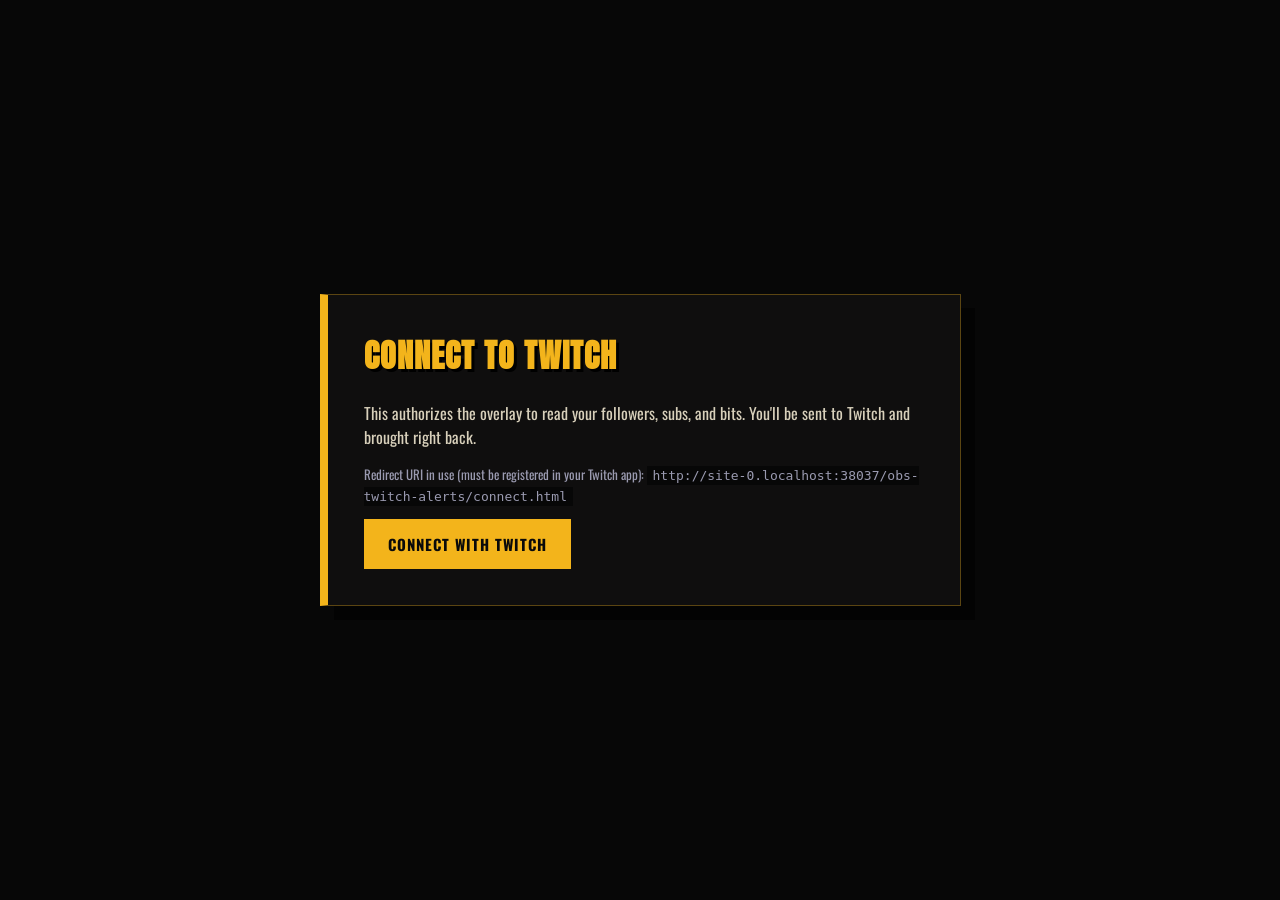
<file: obs-twitch-alerts/connect.html>
<!DOCTYPE html>
<html lang="en">
<head>
  <meta charset="UTF-8" />
  <meta name="viewport" content="width=device-width, initial-scale=1.0" />
  <title>Connect to Twitch</title>
  <link rel="preconnect" href="https://fonts.googleapis.com" />
  <link href="https://fonts.googleapis.com/css2?family=Anton&family=Oswald:wght@500;700&display=swap" rel="stylesheet" />
  <style>
    body { font-family:"Oswald","Segoe UI",system-ui,sans-serif; background:#070707; color:#f3ead3;
           display:flex; min-height:100vh; align-items:center; justify-content:center; margin:0; }
    .box { max-width:560px; padding:36px; background:#0f0e0e; border:1px solid #f3b41b55;
           border-left:8px solid #f3b41b; box-shadow:14px 14px 0 #0008; }
    h1 { font-family:"Anton",sans-serif; color:#f3b41b; margin-top:0; text-transform:uppercase;
         letter-spacing:1px; text-shadow:3px 3px 0 #000; }
    p { line-height:1.5; color:#d8d0bb; }
    button { background:#f3b41b; color:#0a0a0a; border:0; padding:14px 24px; font-size:15px;
             font-family:"Oswald",sans-serif; font-weight:700; letter-spacing:1px;
             text-transform:uppercase; cursor:pointer; }
    button:hover { background:#fff; }
    code { background:#0008; padding:2px 6px; }
    .ok { color:#14a0a0; font-weight:700; }
    .err { color:#c1272d; }
    .token { word-break:break-all; background:#0008; padding:12px;
             font-family:monospace; font-size:13px; margin-top:10px; }
  </style>
</head>
<body>
  <div class="box">
    <h1>Connect to Twitch</h1>
    <div id="content">Loading…</div>
  </div>

  <script src="js/config.js"></script>
  <script>
    const cfg = window.ALERT_CONFIG.twitch;
    const SCOPES = [
      "moderator:read:followers",
      "channel:read:subscriptions",
      "bits:read",
    ].join(" ");

    const content = document.getElementById("content");
    // redirect_uri must EXACTLY match what you registered in your Twitch app.
    const redirectUri = window.location.origin + window.location.pathname;

    function authorize() {
      const url = "https://id.twitch.tv/oauth2/authorize"
        + "?client_id=" + encodeURIComponent(cfg.clientId)
        + "&redirect_uri=" + encodeURIComponent(redirectUri)
        + "&response_type=token"
        + "&scope=" + encodeURIComponent(SCOPES);
      window.location = url;
    }

    function render() {
      // After Twitch redirects back, the token is in the URL fragment (#access_token=…)
      const hash = new URLSearchParams(window.location.hash.slice(1));
      const token = hash.get("access_token");

      if (token) {
        localStorage.setItem("twitch_token", token);
        content.innerHTML = `
          <p class="ok">✓ Connected! Your token has been saved in this browser.</p>
          <p>You can close this tab. Your <code>index.html</code> overlay will now
             receive live events. If you use this overlay in OBS, run this
             <b>connect.html</b> once inside OBS too (right-click the source →
             <b>Interact</b>), so OBS stores its own copy of the token.</p>
          <div class="token">${token.slice(0, 8)}…(hidden)</div>
        `;
        // clean the token out of the address bar
        history.replaceState(null, "", redirectUri);
        return;
      }

      if (!cfg.clientId || cfg.clientId.includes("PASTE_")) {
        content.innerHTML = `<p class="err">⚠ Set your <code>clientId</code> in
          <code>js/config.js</code> first, then reload this page.</p>`;
        return;
      }

      content.innerHTML = `
        <p>This authorizes the overlay to read your followers, subs, and bits.
           You'll be sent to Twitch and brought right back.</p>
        <p style="font-size:13px;color:#9a9ab0">Redirect URI in use (must be registered
           in your Twitch app): <code>${redirectUri}</code></p>
        <button id="go">Connect with Twitch</button>
      `;
      document.getElementById("go").onclick = authorize;
    }

    render();
  </script>
</body>
</html>
</file>
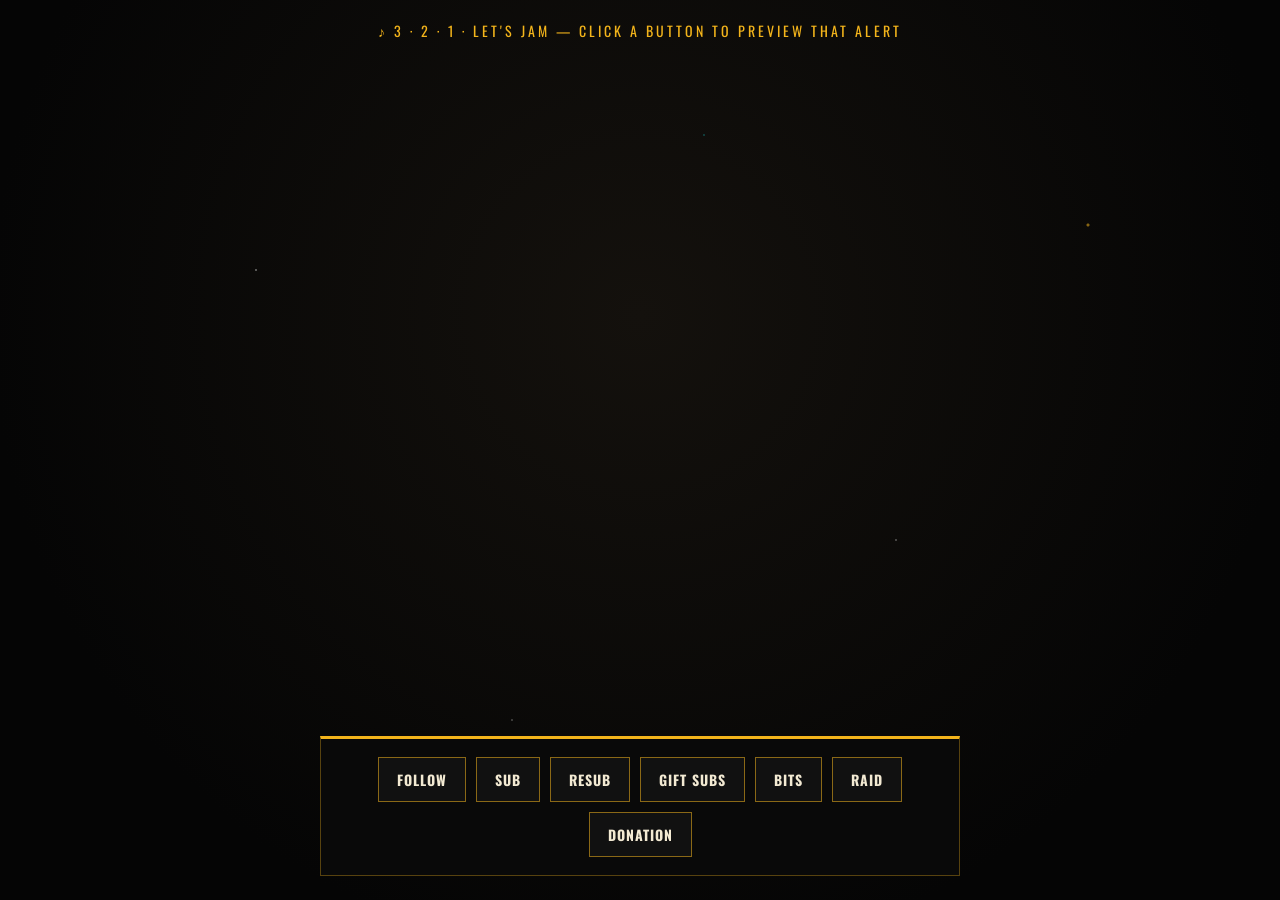
<file: obs-twitch-alerts/test.html>
<!DOCTYPE html>
<html lang="en">
<head>
  <meta charset="UTF-8" />
  <meta name="viewport" content="width=device-width, initial-scale=1.0" />
  <title>Alert Test Panel — Cowboy Bebop</title>
  <link rel="preconnect" href="https://fonts.googleapis.com" />
  <link rel="preconnect" href="https://fonts.gstatic.com" crossorigin />
  <link href="https://fonts.googleapis.com/css2?family=Anton&family=Oswald:wght@500;700&display=swap" rel="stylesheet" />
  <link rel="stylesheet" href="css/style.css" />
  <style>
    /* The test page shows a dark starfield + control buttons so you can
       preview alerts WITHOUT going live. The real overlay (index.html)
       stays transparent. */
    body {
      background:
        radial-gradient(1px 1px at 20% 30%, #fff8 50%, transparent),
        radial-gradient(1px 1px at 70% 60%, #fff6 50%, transparent),
        radial-gradient(1px 1px at 40% 80%, #fff5 50%, transparent),
        radial-gradient(2px 2px at 85% 25%, #f3b41b88 50%, transparent),
        radial-gradient(1px 1px at 55% 15%, #14a0a088 50%, transparent),
        radial-gradient(circle at 50% 35%, #14110d, #050505 75%);
    }
    .panel {
      position: fixed; bottom: 24px; left: 50%; transform: translateX(-50%);
      display: flex; flex-wrap: wrap; gap: 10px; justify-content: center;
      background: rgba(10,10,10,.92); padding: 18px 22px;
      border: 1px solid #f3b41b55; border-top: 3px solid #f3b41b; max-width: 92vw;
    }
    .panel button {
      background:#111; color:#f3ead3; border:1px solid #f3b41b88;
      padding:11px 18px; font-family:"Oswald",sans-serif; letter-spacing:1px;
      text-transform:uppercase; font-weight:700; cursor:pointer; font-size:14px;
    }
    .panel button:hover { background:#f3b41b; color:#0a0a0a; }
    .hint { position: fixed; top: 20px; left: 0; right: 0; text-align:center;
            color:#f3b41b; font-family:"Oswald",sans-serif; letter-spacing:3px;
            text-transform:uppercase; font-size:14px; }
  </style>
</head>
<body class="hide-status">
  <div class="hint">♪ 3 · 2 · 1 · Let's Jam — click a button to preview that alert</div>
  <div id="alert-root"></div>

  <div class="panel">
    <button data-fire="follow">Follow</button>
    <button data-fire="sub">Sub</button>
    <button data-fire="resub">Resub</button>
    <button data-fire="giftSub">Gift Subs</button>
    <button data-fire="cheer">Bits</button>
    <button data-fire="raid">Raid</button>
    <button data-fire="donation">Donation</button>
  </div>

  <script src="js/config.js"></script>
  <script src="js/alerts.js"></script>
  <script>
    // sample data for each alert type
    const samples = {
      follow:   { name: "CoolViewer42" },
      sub:      { name: "GamerGirl_99" },
      resub:    { name: "LoyalFan",    amount: 6 },
      giftSub:  { name: "GenerousGus", amount: 5 },
      cheer:    { name: "BitLord",     amount: 500 },
      raid:     { name: "BigStreamer", amount: 128 },
      donation: { name: "KindStranger",amount: "$10.00" },
    };
    document.querySelectorAll("[data-fire]").forEach(btn => {
      btn.onclick = () => window.Alerts.fire(btn.dataset.fire, samples[btn.dataset.fire]);
    });
  </script>
</body>
</html>
</file>
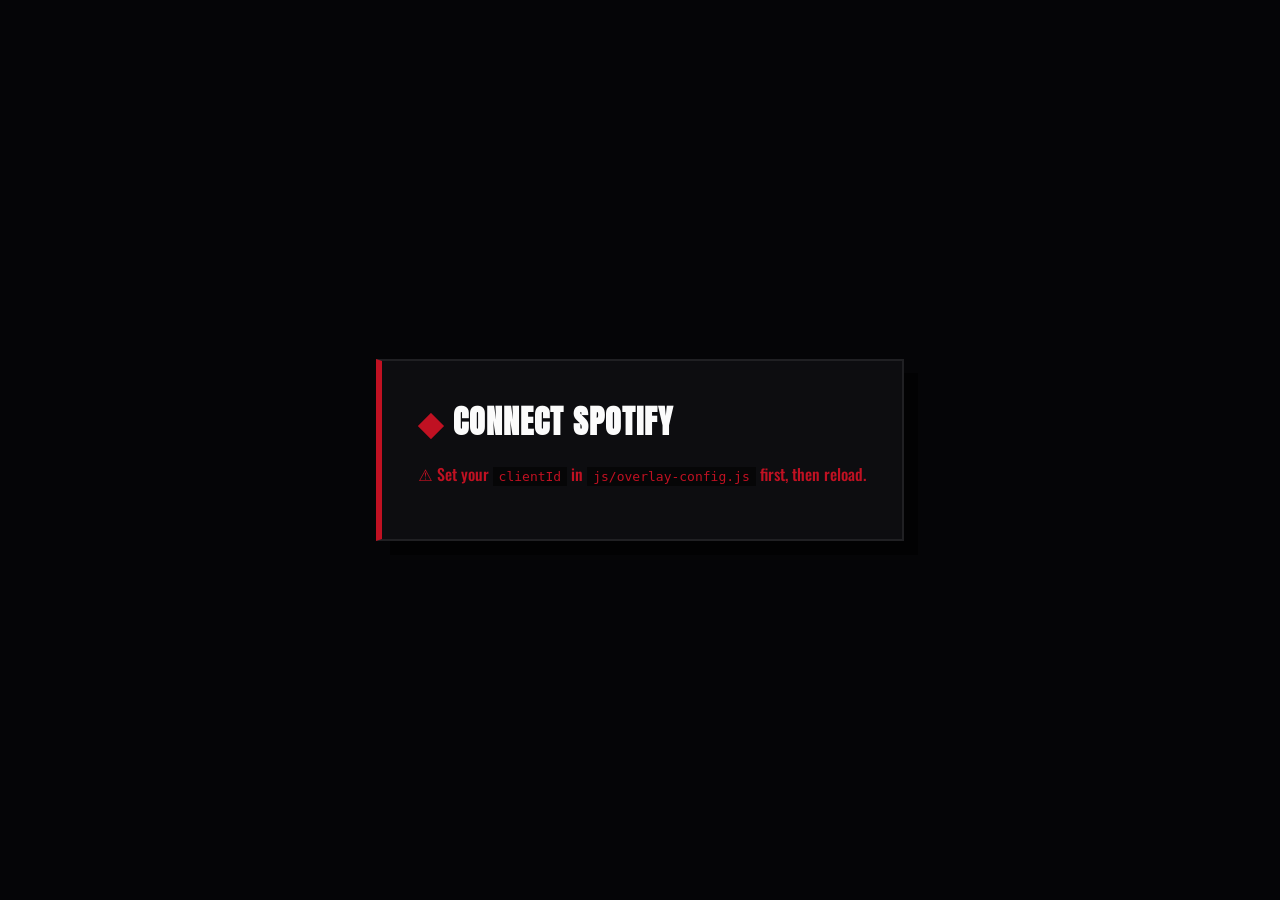
<file: stream-overlay/spotify-connect.html>
<!DOCTYPE html>
<html lang="en">
<head>
  <meta charset="UTF-8" />
  <meta name="viewport" content="width=device-width, initial-scale=1.0" />
  <title>Connect Spotify — NC Overlay</title>
  <link rel="preconnect" href="https://fonts.googleapis.com" />
  <style>
    @font-face { font-family:"Anton"; src:url("fonts/anton.woff2") format("woff2"); }
    @font-face { font-family:"Oswald"; font-weight:500 700; src:url("fonts/oswald.woff2") format("woff2"); }
    body { font-family:"Oswald",system-ui,sans-serif; background:#050507; color:#fbfbfb;
           display:flex; min-height:100vh; align-items:center; justify-content:center; margin:0; }
    .box { max-width:560px; padding:36px; background:#0d0d10; border:2px solid #ffffff14;
           border-left:6px solid #c01122; box-shadow:14px 14px 0 #0008; }
    h1 { font-family:"Anton",sans-serif; margin:0 0 6px; letter-spacing:1px; text-transform:uppercase; }
    .diamond { color:#c01122; }
    p { line-height:1.5; color:#c8c8d0; }
    button { background:#c01122; color:#fff; border:0; padding:14px 24px; font-size:15px;
             font-family:"Oswald",sans-serif; font-weight:700; letter-spacing:1px;
             text-transform:uppercase; cursor:pointer; }
    button:hover { background:#fff; color:#050507; }
    code { background:#0008; padding:2px 6px; }
    .ok { color:#1db954; font-weight:700; }     /* spotify green */
    .err { color:#c01122; }
  </style>
</head>
<body>
  <div class="box">
    <h1><span class="diamond">◆</span> Connect Spotify</h1>
    <div id="content">Loading…</div>
  </div>

  <script src="js/overlay-config.js"></script>
  <script>
    const cfg = window.OVERLAY_CONFIG.spotify;
    const AUTH = "https://accounts.spotify.com";
    const SCOPES = "user-read-currently-playing user-read-playback-state";
    const redirectUri = location.origin + location.pathname;
    const content = document.getElementById("content");

    const b64url = (buf) => btoa(String.fromCharCode(...new Uint8Array(buf)))
      .replace(/\+/g, "-").replace(/\//g, "_").replace(/=+$/, "");
    const sha256 = (s) => crypto.subtle.digest("SHA-256", new TextEncoder().encode(s));
    function randStr(n) {
      const a = "ABCDEFGHIJKLMNOPQRSTUVWXYZabcdefghijklmnopqrstuvwxyz0123456789-._~";
      const r = crypto.getRandomValues(new Uint8Array(n));
      return Array.from(r, (x) => a[x % a.length]).join("");
    }

    async function authorize() {
      const verifier = randStr(64);
      localStorage.setItem("sp_verifier", verifier);
      const challenge = b64url(await sha256(verifier));
      const p = new URLSearchParams({
        client_id: cfg.clientId, response_type: "code", redirect_uri: redirectUri,
        scope: SCOPES, code_challenge_method: "S256", code_challenge: challenge,
      });
      location = AUTH + "/authorize?" + p;
    }

    async function exchange(code) {
      const verifier = localStorage.getItem("sp_verifier");
      const body = new URLSearchParams({
        grant_type: "authorization_code", code, redirect_uri: redirectUri,
        client_id: cfg.clientId, code_verifier: verifier,
      });
      const res = await fetch(AUTH + "/api/token", {
        method: "POST",
        headers: { "Content-Type": "application/x-www-form-urlencoded" },
        body,
      });
      const d = await res.json();
      if (d.access_token) {
        localStorage.setItem("sp_access", d.access_token);
        localStorage.setItem("sp_refresh", d.refresh_token);
        localStorage.setItem("sp_exp", String(Date.now() + d.expires_in * 1000));
        return true;
      }
      console.error("[spotify] token exchange failed", d);
      return false;
    }

    async function render() {
      const params = new URLSearchParams(location.search);
      const code = params.get("code");

      if (code) {
        content.textContent = "Finishing…";
        const ok = await exchange(code);
        history.replaceState(null, "", redirectUri);
        content.innerHTML = ok
          ? `<p class="ok">✓ Connected!</p><p>You can close this tab. Your overlay's
             <code>overlay.html</code> will now show the track you're playing. The token
             refreshes itself. If the overlay runs inside OBS, run this page once inside
             OBS too (source → Interact) so OBS stores its own login.</p>`
          : `<p class="err">Something went wrong — check the browser console and that your
             Redirect URI matches exactly.</p>`;
        return;
      }

      if (!cfg.clientId || cfg.clientId.includes("PASTE")) {
        content.innerHTML = `<p class="err">⚠ Set your <code>clientId</code> in
          <code>js/overlay-config.js</code> first, then reload.</p>`;
        return;
      }

      content.innerHTML = `
        <p>This lets the overlay read what you're currently playing. You'll go to
           Spotify and come right back.</p>
        <p style="font-size:13px;color:#8a8a98">Redirect URI (add this exactly in your
           Spotify app settings): <code>${redirectUri}</code></p>
        <button id="go">Connect with Spotify</button>`;
      document.getElementById("go").onclick = authorize;
    }

    render();
  </script>
</body>
</html>
</file>
<file: obs-twitch-alerts/css/style.css>
/* =========================================================================
 *  COWBOY BEBOP THEME  —  retro jazz-noir title cards.
 *  Background stays transparent so it sits over your OBS scene.
 *  Palette: near-black, saffron, blood red, teal, bone-cream.
 * ========================================================================= */

/* Self-hosted fonts so the overlay renders correctly even on networks that
   block Google Fonts (and inside OBS's browser). */
@font-face {
  font-family: "Anton";
  font-style: normal;
  font-weight: 400;
  font-display: swap;
  src: url("../fonts/anton.woff2") format("woff2");
}
@font-face {
  font-family: "Oswald";
  font-style: normal;
  font-weight: 500 700;
  font-display: swap;
  src: url("../fonts/oswald.woff2") format("woff2");
}

:root {
  --bb-black:  #0a0a0a;
  --bb-panel:  #111010;
  --bb-yellow: #f3b41b;
  --bb-red:    #c1272d;
  --bb-teal:   #14a0a0;
  --bb-cream:  #f3ead3;
}

* { margin: 0; padding: 0; box-sizing: border-box; }

html, body {
  width: 100%;
  height: 100%;
  background: transparent;          /* IMPORTANT for OBS browser source */
  overflow: hidden;
  font-family: "Oswald", "Bebas Neue", "Segoe UI", sans-serif;
}

#alert-root {
  position: fixed;
  left: 0; right: 0;
  display: flex;
  flex-direction: column;
  align-items: center;
  gap: 18px;
  padding: 44px;
}
#alert-root.pos-top    { top: 0; }
#alert-root.pos-center { top: 50%; transform: translateY(-50%); }
#alert-root.pos-bottom { bottom: 0; }

/* ---- the title card -------------------------------------------------- */
.alert-card {
  --accent: var(--bb-yellow);
  position: relative;
  display: flex;
  align-items: center;
  gap: 26px;
  min-width: 480px;
  max-width: 82vw;
  padding: 22px 40px 26px;
  background:
    linear-gradient(180deg, rgba(17,16,16,.97), rgba(7,7,7,.97));
  color: var(--bb-cream);
  border-left: 10px solid var(--accent);
  box-shadow:
    0 0 0 2px #000,
    0 0 0 4px var(--accent),
    14px 14px 0 0 rgba(0,0,0,.55);     /* hard offset "printed" shadow */
  overflow: hidden;

  opacity: 0;
  transform: translateX(-90px) skewX(-9deg);
  transition:
    opacity .35s ease,
    transform .5s cubic-bezier(.16,1.1,.3,1);
}
.alert-card.show { opacity: 1; transform: translateX(0) skewX(0); }
.alert-card.hide {
  opacity: 0;
  transform: translateX(60px) skewX(7deg);
  transition: opacity .5s ease, transform .5s ease;
}

/* film grain + scanlines layered inside the card */
.alert-card::before {
  content: "";
  position: absolute; inset: 0;
  pointer-events: none;
  background-image:
    repeating-linear-gradient(
      0deg, rgba(0,0,0,.28) 0 1px, transparent 1px 3px),       /* scanlines */
    url("data:image/svg+xml,%3Csvg xmlns='http://www.w3.org/2000/svg' width='120' height='120'%3E%3Cfilter id='n'%3E%3CfeTurbulence type='fractalNoise' baseFrequency='0.9' numOctaves='2' stitchTiles='stitch'/%3E%3C/filter%3E%3Crect width='100%25' height='100%25' filter='url(%23n)' opacity='0.06'/%3E%3C/svg%3E");
  mix-blend-mode: overlay;
  opacity: .55;
}

/* the clip */
.alert-gif {
  position: relative;
  z-index: 1;
  width: 150px;
  height: 150px;
  flex-shrink: 0;
  object-fit: cover;
  border: 3px solid var(--accent);
  box-shadow: 0 0 0 2px #000, 0 0 16px rgba(0,0,0,.6);
  background: #000;
}

.alert-text { position: relative; z-index: 1; flex: 1; }

.alert-title {
  position: relative;
  font-family: "Anton", "Oswald", sans-serif;
  font-size: 44px;
  line-height: 1;
  letter-spacing: 1px;
  text-transform: uppercase;
  color: var(--accent);
  text-shadow: 3px 3px 0 #000, 0 0 18px rgba(0,0,0,.6);
  margin-bottom: 10px;
}
.alert-title::before {
  content: "\25C6";            /* small accent mark */
  display: block;
  font-size: 12px;
  color: var(--accent);
  opacity: .8;
  text-shadow: none;
  margin-bottom: 8px;
}

.alert-message {
  position: relative;
  font-size: 24px;
  font-weight: 500;
  letter-spacing: .5px;
  line-height: 1.3;
  text-transform: uppercase;
  color: var(--bb-cream);
  opacity: .85;
}

/* ---- connection status badge ---------------------------------------- */
.status {
  position: fixed;
  bottom: 10px;
  left: 10px;
  font-size: 12px;
  padding: 4px 10px;
  border-radius: 0;
  font-family: "Oswald", monospace;
  letter-spacing: 1px;
  text-transform: uppercase;
  border: 1px solid #000;
}
.status.ok  { background: var(--bb-teal); color: #00211f; }
.status.bad { background: var(--bb-red);  color: #fff; }
.hide-status .status { display: none; }
</file>
